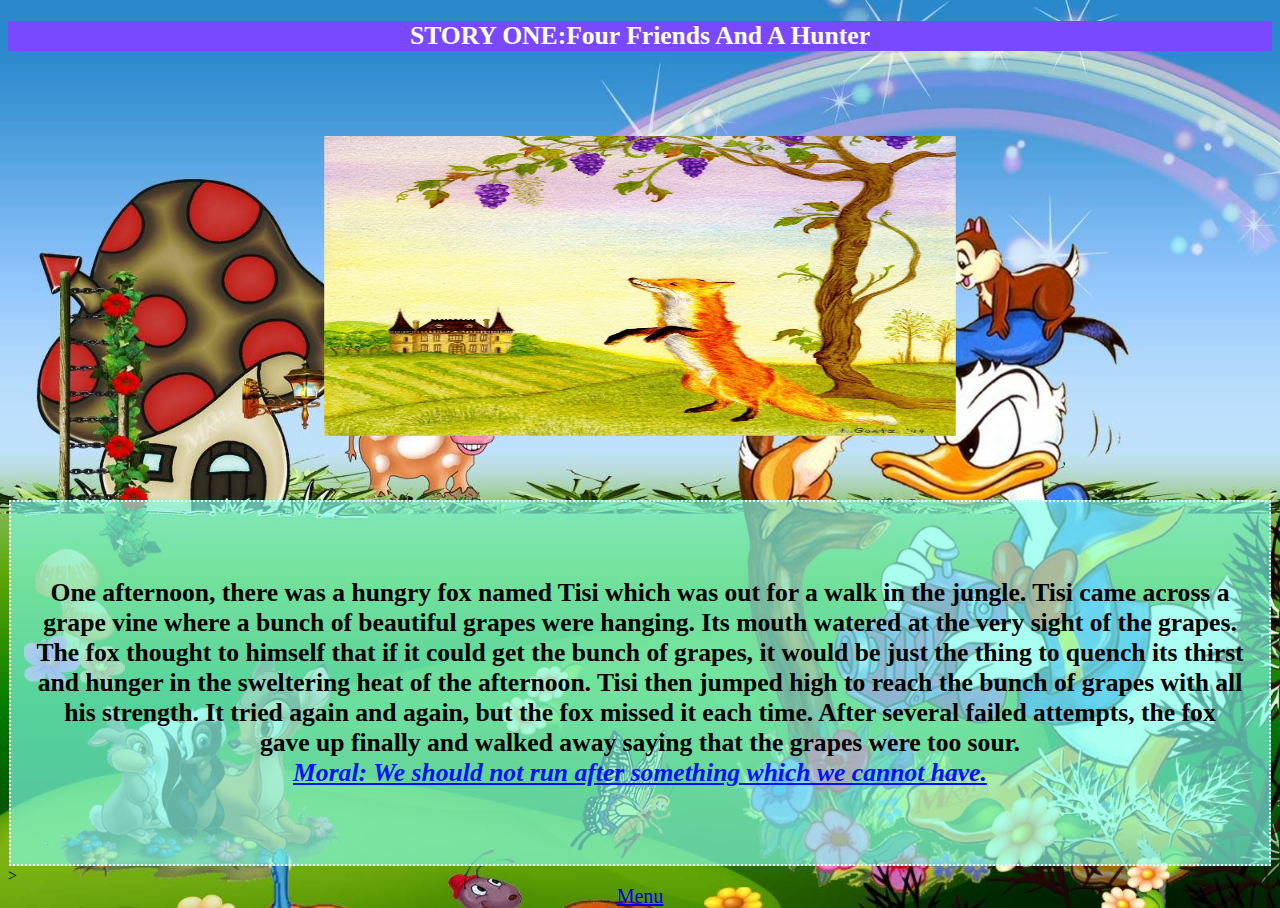
<file: grapes.html>
<!DOCTYPE html>
<html lang="en">
<head>
    <meta charset="UTF-8">
    <meta name="Author" content="Soumili Tapadar">
    <meta name="Description" content="Short stories for kids">
    <meta name="viewport" content="width=device-width, initial-scale=1.0">
    <title>BGrapesAreSour</title>
    <link rel="stylesheet" href="panchatantra.css">
</head>
<body>
    
        <h2>STORY ONE:Four Friends And A Hunter</h2>
       
        <img src="fx.jpg" height="300px" width="500px" alt="image" >
       <P>One afternoon, there was a hungry fox named Tisi which was out for a walk in the jungle. Tisi came across a grape vine where a
        bunch of beautiful grapes were hanging. Its mouth watered at the very sight of the grapes.
        The fox thought to himself that if it could get the bunch of grapes, it would be just
         the thing to quench its thirst and hunger in the sweltering heat of the afternoon.
Tisi then jumped high to reach the bunch of grapes with all his strength. It tried again and again, but the fox missed it
 each time. After several failed attempts, the fox gave up finally and walked away saying that the grapes were too sour.<br>
  <strong><em>Moral: We should not run after something which we cannot have.</strong></em></P>>
   
    
    <a href="story.html">Menu</a>
</body>
</html>
</file>
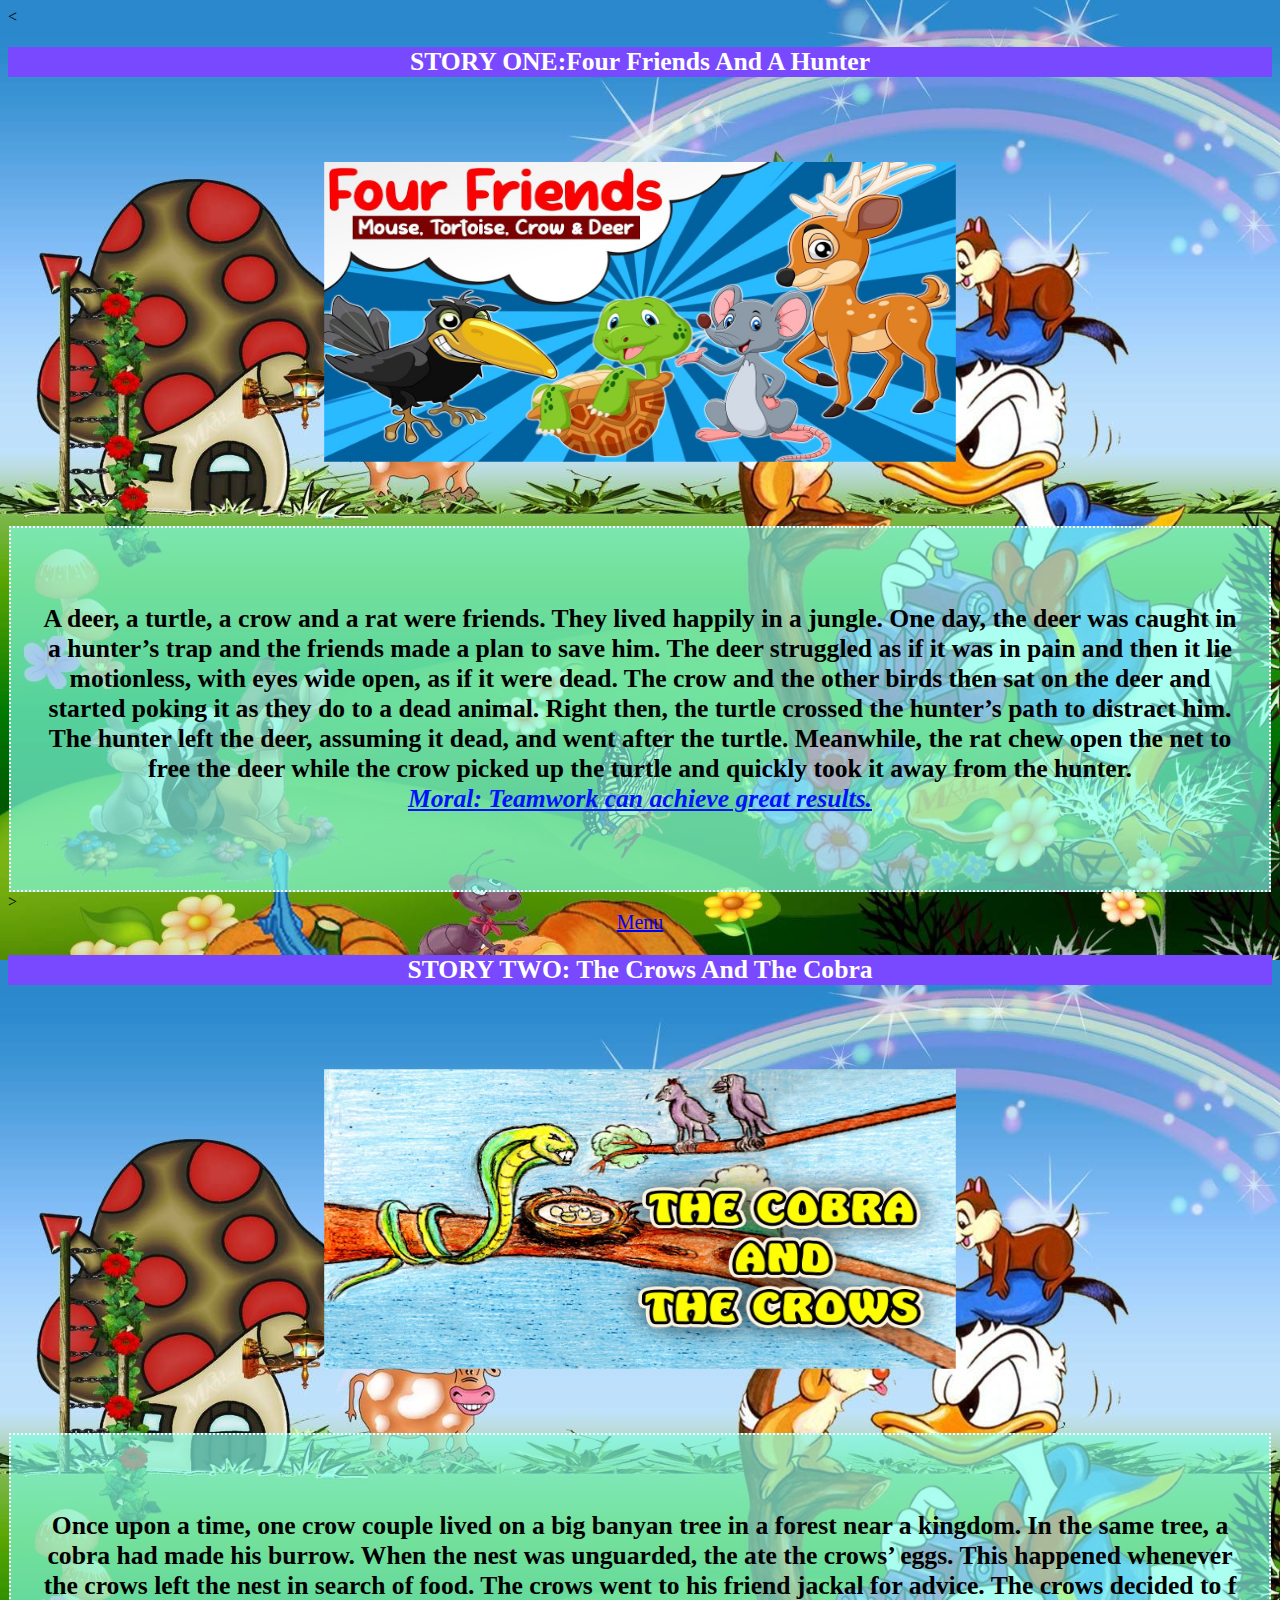
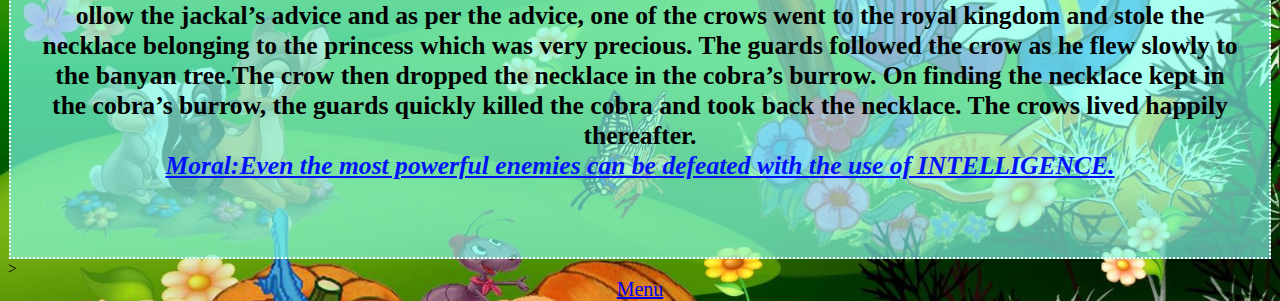
<file: panchatantra.html>
<!DOCTYPE html>
<html lang="en">
<head>
    <meta charset="UTF-8">
    <meta name="Author" content="Soumili Tapadar">
    <meta name="Description" content="Short stories for kids">
    <meta name="viewport" content="width=device-width, initial-scale=1.0">
    <title>Panchatantra</title>
    <link rel="stylesheet" href="panchatantra.css">
</head>
<body>
    <
        <h2>STORY ONE:Four Friends And A Hunter</h2>
        <img src="s1.jpg" height="300px" width="500px" alt="image" >
       <P>A deer, a turtle, a crow and a rat were friends. They lived happily in a jungle. One day, the deer was caught in a hunter’s trap and the friends made a plan to save him. The deer struggled as if it was in pain and then it lie motionless, with eyes wide open, as if it were dead. The crow and the other birds then sat on the deer and started poking it as they do to a dead animal.

        Right then, the turtle crossed the hunter’s path to distract him. The hunter left the deer, assuming it dead, and went after the turtle. Meanwhile, the rat chew open the net to free the deer while the crow picked up the turtle and quickly took it away from the hunter.
        <br>
        <strong><em>Moral: Teamwork can achieve great results.</strong></em></P>>
    
    
    <a href="story.html">Menu</a>
    
    
        <h2>STORY TWO: The Crows And The Cobra</h2>
        <img src="CC.jpg" height="300px" width="500px" alt="image" >
       <P>Once upon a time, one crow couple lived on a big banyan tree in a forest near a kingdom. In the same tree, 
           a cobra had made his burrow. When the nest was unguarded, the ate the crows’ eggs. This happened whenever
            the crows left the nest in search of food. The crows went to his friend jackal for advice. The crows decided to f
            ollow the jackal’s advice and as per the advice, one of the crows went to the royal kingdom and stole the
             necklace belonging to the princess which was very precious. The guards followed the crow as he flew slowly
              to the banyan tree.The crow then dropped the necklace in the cobra’s burrow. On finding the necklace kept 
              in the cobra’s burrow, the guards quickly killed the cobra and took back the necklace. The crows lived 
              happily thereafter.<br>
        <strong><em>Moral:Even the most powerful enemies can be defeated with the use of INTELLIGENCE.</strong></em></P>>
    
    
    <a href="story.html">Menu</a>
    </div>
</body>
</html>
</file>
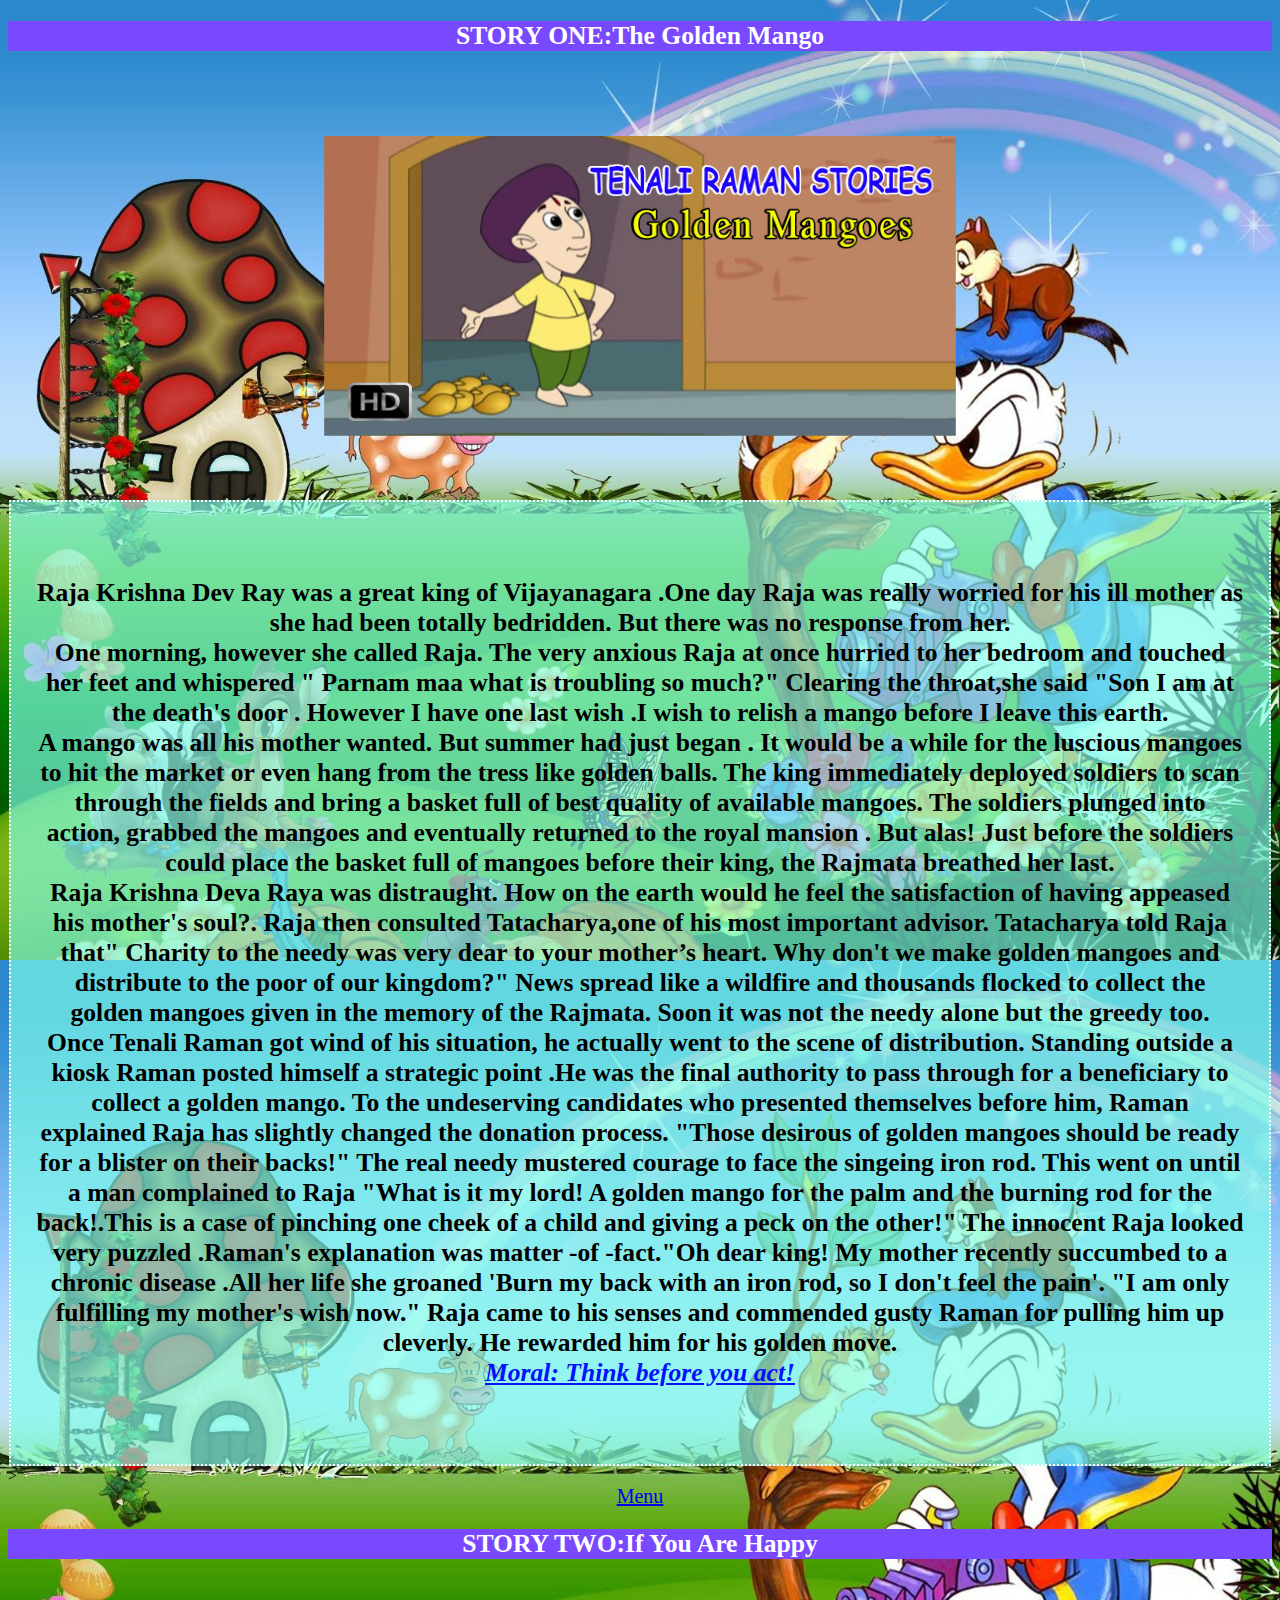
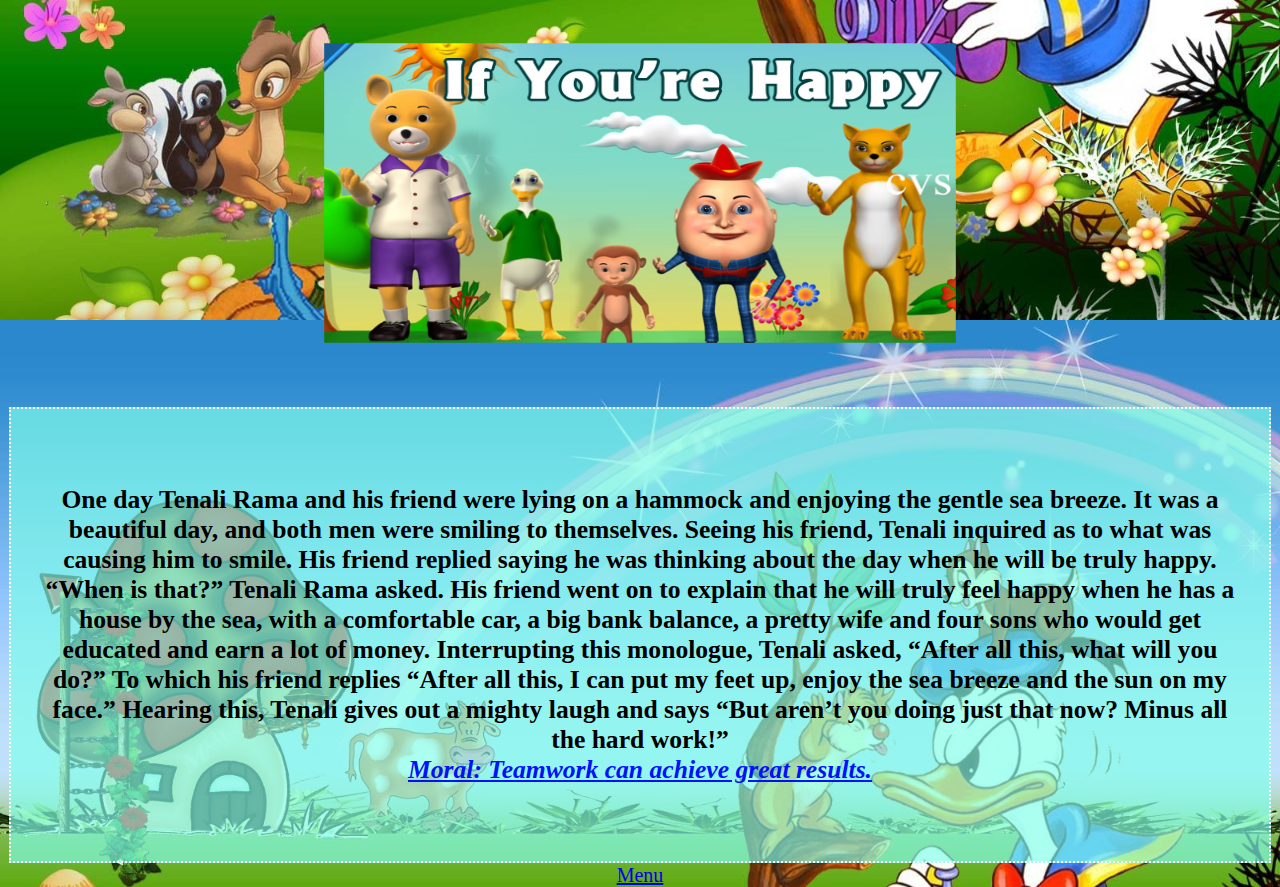
<file: tenalirama.html>
<!DOCTYPE html>
<html lang="en">
<head>
    <meta charset="UTF-8">
    <meta name="Author" content="Soumili Tapadar">
    <meta name="Description" content="Short stories for kids">
    <meta name="viewport" content="width=device-width, initial-scale=1.0">
    <title>Bedtime stories for kids</title>
    <link rel="stylesheet" href="panchatantra.css">
</head>
<body>
    
   
        <h2>STORY ONE:The Golden Mango</h2>
        <img src="t.jpg" height="300px" width="500px" alt="image" >
       <P>Raja Krishna Dev Ray was a great king of Vijayanagara .One day Raja was really worried for his ill mother
            as she had been totally bedridden.
           But there was no response from her.<br>
   One morning, however she called Raja. The very anxious Raja at once hurried
         to her bedroom and touched her feet and whispered " Parnam maa what is troubling so much?"
        Clearing the throat,she said "Son I am at the death's door .
        However I have one last wish .I wish to relish a mango before I leave this earth.
        <br>
        A mango was all his mother wanted. But summer had just began .
        It would be a while for the luscious mangoes to hit the market or even hang from the tress like golden balls.
         The king immediately deployed soldiers to scan through the fields and bring a basket full of best quality
          of available mangoes. The soldiers plunged into action,
          grabbed the mangoes and eventually returned to the royal mansion .
          But alas! Just before the soldiers could place the basket full of mangoes before their king, 
          the Rajmata breathed her last.<br>
        Raja Krishna Deva Raya was distraught. How on the earth would he feel the satisfaction of having appeased 
        his mother's soul?. Raja then consulted Tatacharya,one of his most important advisor. 
        Tatacharya told Raja that" Charity to the needy was very dear to your mother’s heart. 
        Why don't we make golden mangoes and distribute to the poor of our kingdom?" 
        News spread like a wildfire and thousands flocked to collect the golden mangoes given in the memory of 
        the Rajmata. Soon it was not the needy alone but the greedy too.<br>
         Once Tenali Raman got wind of his situation, he actually went to the scene of distribution. 
         Standing outside a kiosk Raman posted himself a strategic point .He was the final authority to pass 
         through for a beneficiary to collect a golden mango.
        
        To the undeserving candidates who presented themselves before him, Raman explained Raja has slightly changed
         the donation process. "Those desirous of golden mangoes should be ready for a blister on their backs!"
          The real needy mustered courage to face the singeing iron rod. This went on until a man complained to Raja 
          "What is it my lord! A golden mango for the palm and the burning rod for the back!.This is a case of
           pinching one cheek of a child and giving a peck on the other!"
        
        The innocent Raja looked very puzzled .Raman's explanation was matter -of -fact."Oh dear king! My mother 
         recently succumbed to a chronic disease .All her life she groaned 'Burn my back with an iron rod, 
         so I don't feel the pain'.
        
        "I am only fulfilling my mother's wish now."
        
        Raja came to his senses and commended gusty Raman for pulling him up cleverly.
         He rewarded him for his golden move.<br>
        <strong><em>Moral: Think before you act!</strong></em></P>>
   
    <a href="story.html">Menu</a>
    
        
            <h2>STORY TWO:If You Are Happy </h2>
            <img src="ss.jpg" height="300px" width="500px" alt="image" >
           <P>One day Tenali Rama and his friend were lying on a hammock and enjoying the gentle sea breeze. It was a beautiful day, and both men were smiling to themselves. Seeing his friend, Tenali inquired as to what was causing him to smile. His friend replied saying he was thinking about the day when he will be truly happy.

            “When is that?” Tenali Rama asked. His friend went on to explain that he will truly feel happy when he has a house by the sea, with a comfortable car, a big bank balance, a pretty wife and four sons who would get educated and earn a lot of money.
            
            Interrupting this monologue, Tenali asked, “After all this, what will you do?” To which his friend replies “After all this, I can put my feet up, enjoy the sea breeze and the sun on my face.” Hearing this, Tenali gives out a mighty laugh and says “But aren’t you doing just that now? Minus all the hard work!”<br>
            <strong><em>Moral: Teamwork can achieve great results.</strong></em></P>
        <a href="story.html">Menu</a>
        </body>
        </html>
</file>
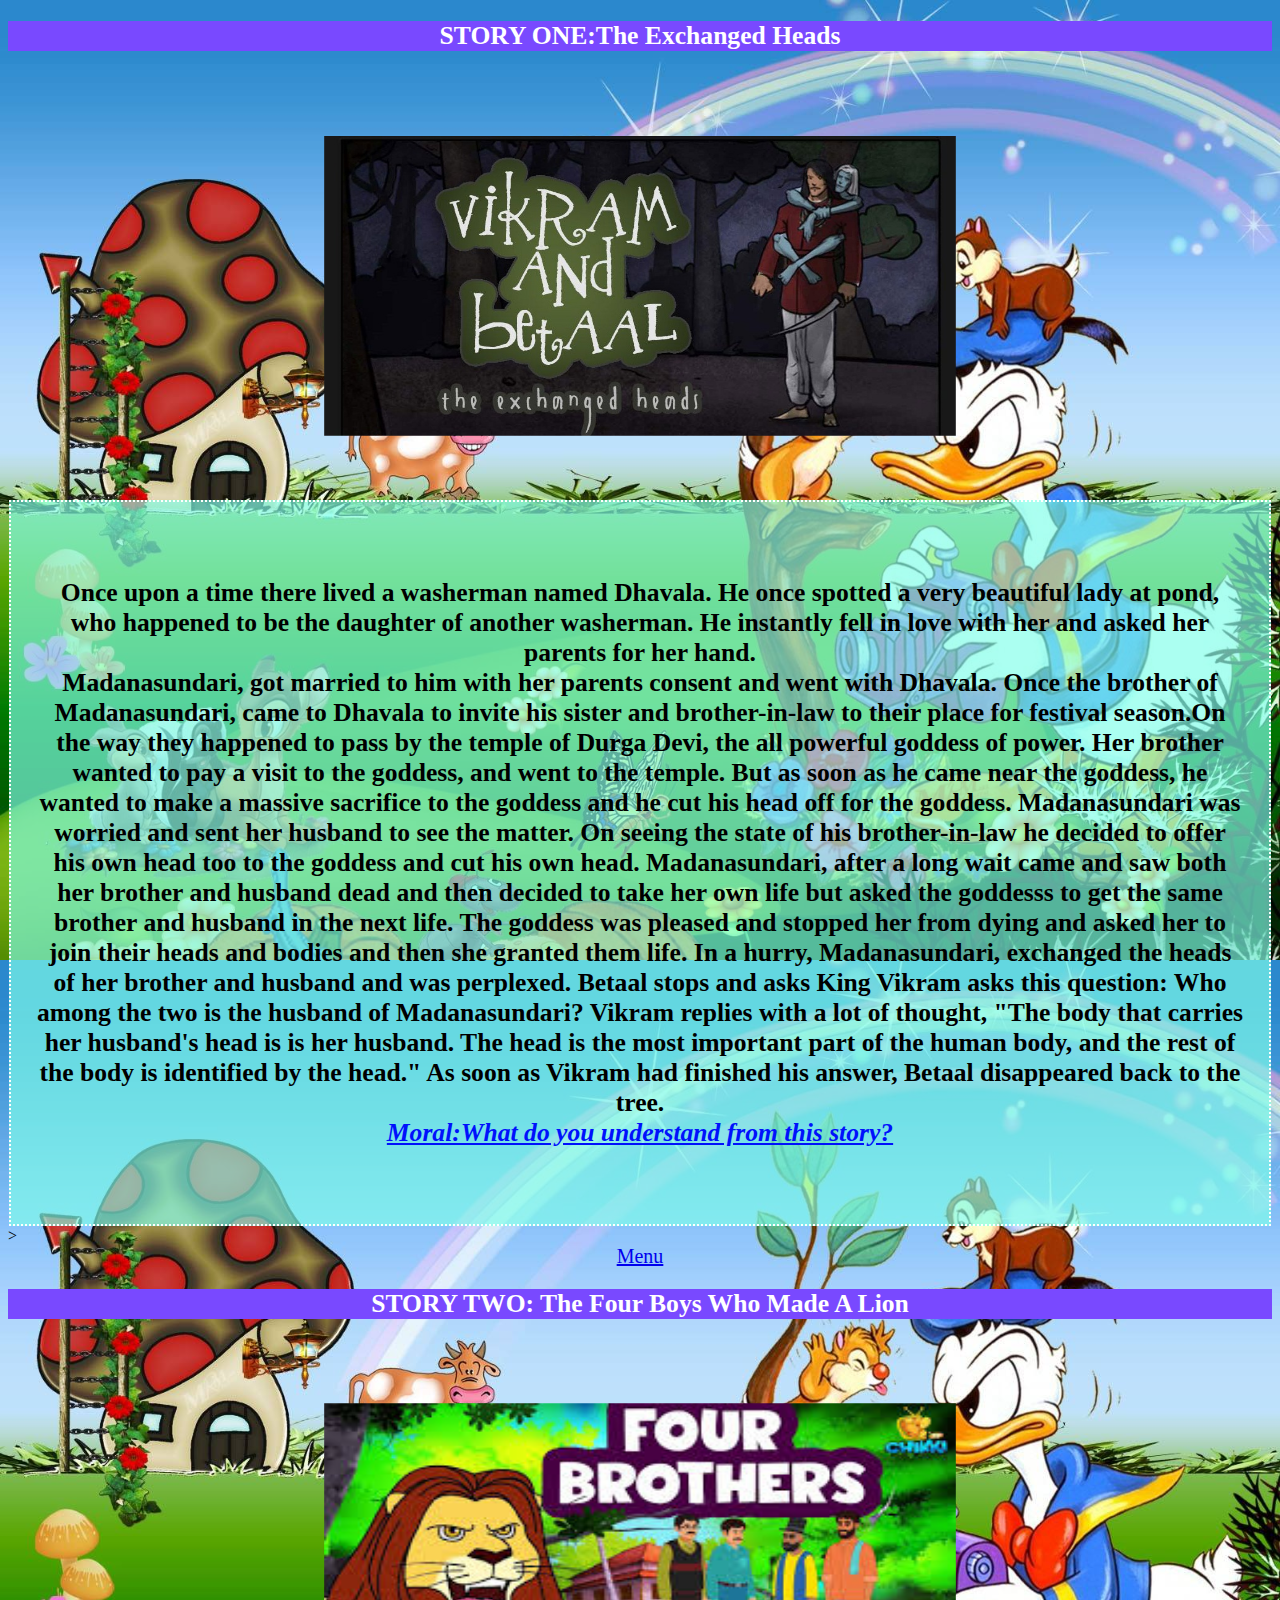
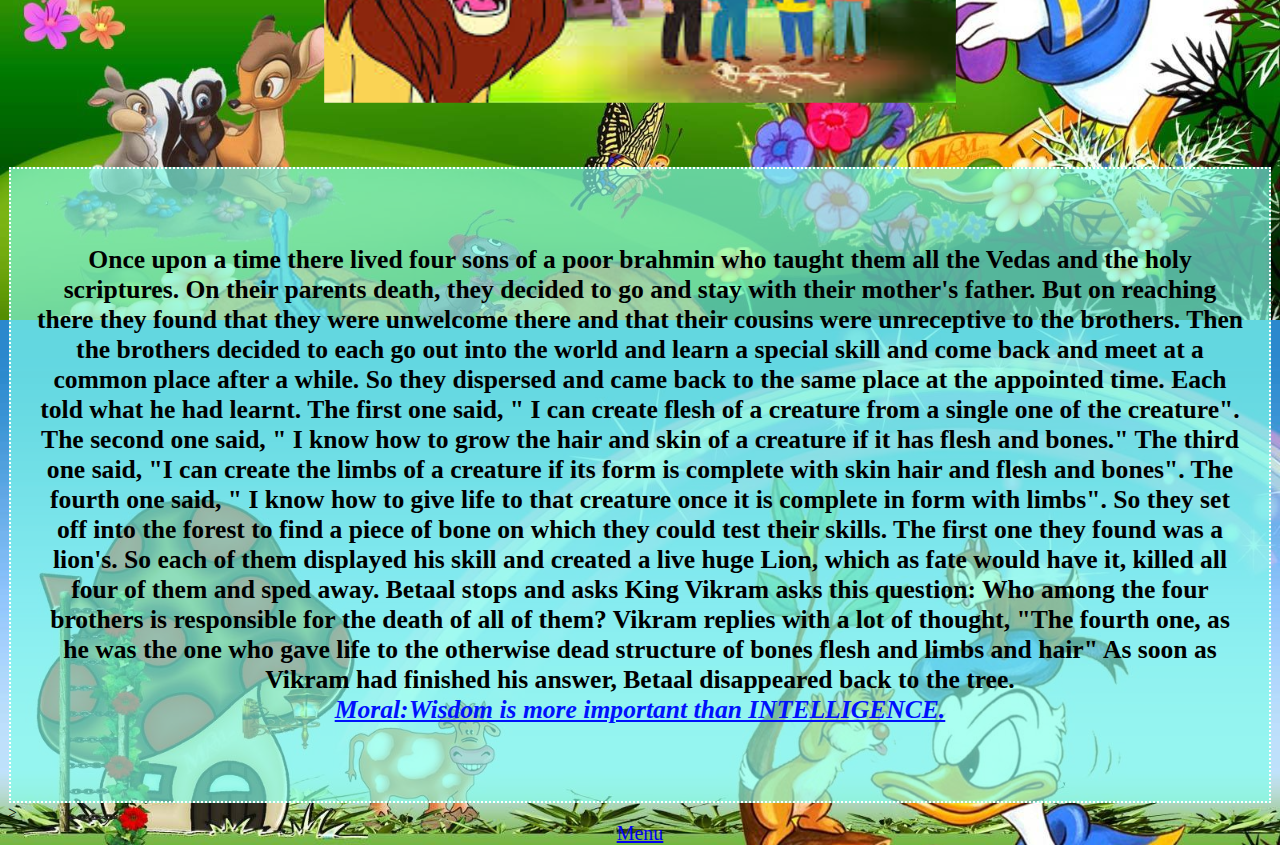
<file: vk.html>
<!DOCTYPE html>
<html lang="en">
<head>
    <meta charset="UTF-8">
    <meta name="Author" content="Soumili Tapadar">
    <meta name="Description" content="Short stories for kids">
    <meta name="viewport" content="width=device-width, initial-scale=1.0">
    <title>VikramBetaalStories</title>
    <link rel="stylesheet" href="panchatantra.css">
</head>
<body>
    
        <h2>STORY ONE:The Exchanged Heads</h2>
        <img src="vk.jpg" height="300px" width="500px" alt="image" >
       <P>Once upon a time there lived a washerman named Dhavala. He once spotted a
        very beautiful lady at pond, who happened to be the daughter of another
        washerman. He instantly fell in love with her and asked
        her parents for her hand.
        <br>Madanasundari, got married to him with her parents consent and went with
        Dhavala. Once the brother of Madanasundari, came to Dhavala to invite his sister and
        brother-in-law to their place for festival season.On the way they happened to
        pass by the temple of Durga Devi, the all powerful goddess of power. Her
        brother wanted to pay a visit to the goddess, and went to the temple. But as
        soon as he came near the goddess, he wanted to make a massive sacrifice to the
        goddess and he cut his head off for the goddess. Madanasundari was 
        worried and sent her husband to see the matter. On seeing
        the state of his brother-in-law he
        decided to offer his own head too to the goddess and cut his own head.
        Madanasundari, after a long wait came and saw both her brother and
        husband dead and then decided to take her own life but asked the
        goddesss to get the same brother and husband in the next life. The goddess was
        pleased and stopped her from dying and asked her to join their heads and bodies
        and then she granted them life. In a hurry, Madanasundari, exchanged the
        heads of her brother and husband and was perplexed.
        Betaal stops and asks King Vikram asks this question: Who among the two is the
        husband of Madanasundari?
        Vikram replies with a lot of thought, "The body that carries her husband's head
        is is her husband. The head is the most important part of the human body, and
        the rest of the body is identified by the head."
        As soon as Vikram had finished his answer, Betaal disappeared back to the tree.<br>
        <strong><em>Moral:What do you understand from this story?</strong></em></P>>
    
    
    <a href="story.html">Menu</a>
    
    
        <h2>STORY TWO: The Four Boys Who Made A Lion</h2>
        <img src="v.jpg" height="300px" width="500px" alt="image" >
       <P>Once upon a time there lived four sons of a poor brahmin who taught them all the
        Vedas and the holy scriptures. On their parents death, they decided to go and stay with
        their mother's father. But on reaching there they found that they were unwelcome
        there and that their cousins were unreceptive to the brothers. Then the brothers
        decided to each go out into the world and learn a special skill and come back and meet
        at a common place after a while. So they dispersed and came back to the same place at
        the appointed time. Each told what he had learnt. The first one said, " I can create
        flesh of a creature from a single one of the creature". The second one said, " I know
        how to grow the hair and skin of a creature if it has flesh and bones." The third one
        said, "I can create the limbs of a creature if its form is complete with skin hair and
        flesh and bones". The fourth one said, " I know how to give life to that creature once it
        is complete in form with limbs".
        So they set off into the forest to find a piece of bone on which they could test their
        skills. The first one they found was a lion's. So each of them displayed his skill and
        created a live huge Lion, which as fate would have it, killed all four of them and sped
        away.
        Betaal stops and asks King Vikram asks this question: Who among the four brothers is
        responsible for the death of all of them?
        Vikram replies with a lot of thought, "The fourth one, as he was the one who gave life
        to the otherwise dead structure of bones flesh and limbs and hair"
        As soon as Vikram had finished his answer, Betaal disappeared back to the tree.<br>
        <strong><em>Moral:Wisdom is more important than INTELLIGENCE.</strong></em></P>>
    
    
    <a href="story.html">Menu</a>
    
</body>
</html>
</file>
<file: panchatantra.css>
img{
   display: block;
   margin: 0 auto;
   border-radius: 10%;
   border-style: ridge;
   border-width: 0px;
   width: 50%;
   padding: 5%;
}
h2{
    margin: 10 auto;
    font-family:goudy stout;
    display: block;
    text-align: center;
    color: rgb(255, 255, 255);
    background-color: rgb(121, 73, 255);
    font-size: 2vw;
    
}
p{
    font-family:monotype corsiva;
    font-size: 2vw;
    font-weight: bold;
    border:2px dotted rgb(255, 254, 254);
    padding: 6% 2%;
    margin: 1px;
    background-color: rgba(129, 255, 234, 0.664);
    font-stretch: wider;
    text-align: center;
}
html{
    background-image: url(ab.jpg);
 width:     100%;
 height: 100%;
    background-size: 100%;
    display: block;
    align-content: center;
}
a{
    text-align: center;
    font-size: 20px;
    display: block;
}
p:hover{
    font-weight: bolder;
    background-color: rgba(104, 237, 255, 0.849);
}
h2:hover{
    color: rgb(98, 0, 255);
    background-color: rgb(250, 248, 255);
}
img:hover{
    border-width: 5px;
    border-color: rgb(249, 253, 0);
    visibility: inherit;
    border-radius: 0%;
    align-items: center;
    display: block;
   margin: 0 auto;
   border-radius: 10%;
   border-style: ridge;
   width: 50%;
   padding: 5%;
}
em{
    color: rgb(0, 17, 252);
    text-decoration: wavy;
    text-decoration:underline;
}
</file>
